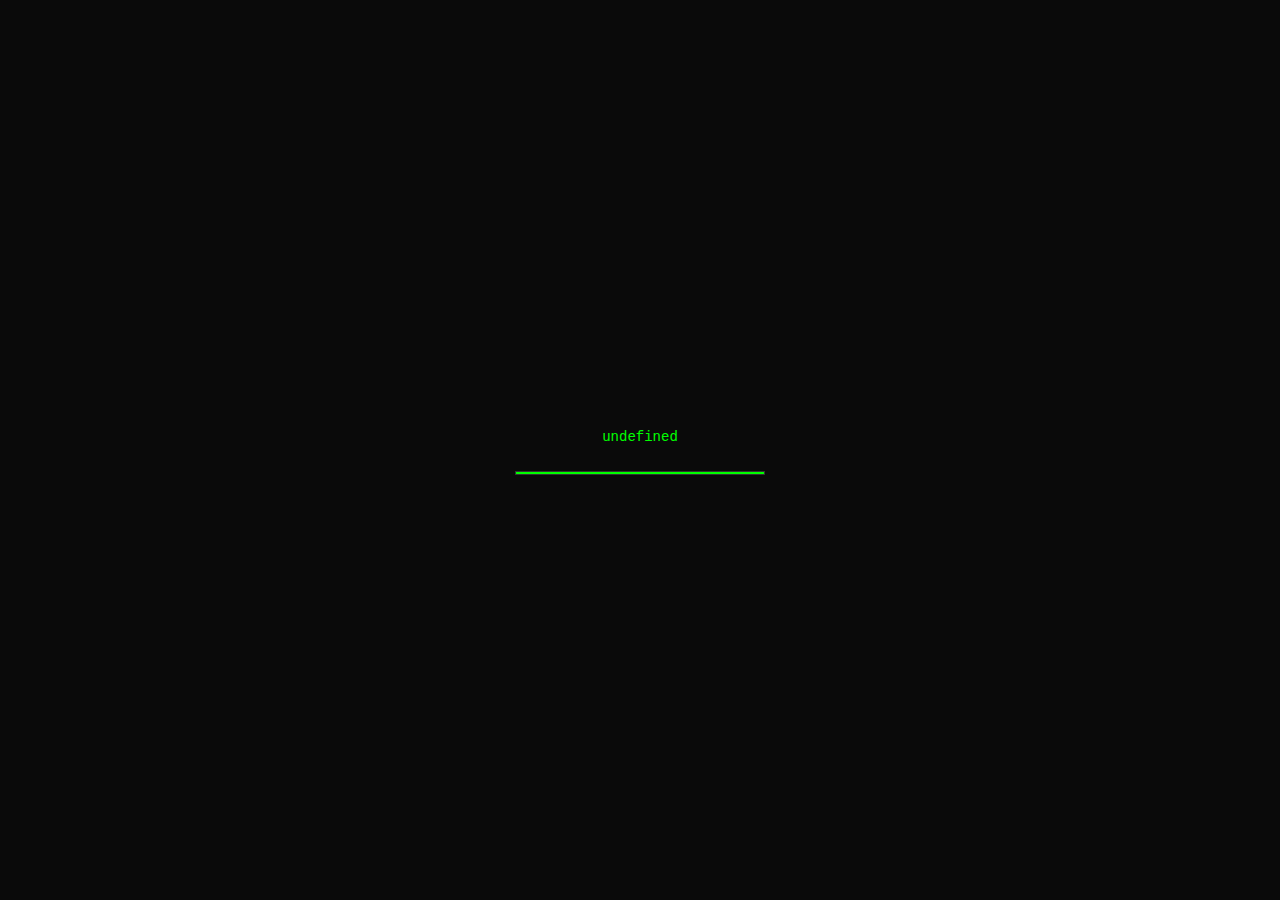
<file: 96-hours-for-yousra.html>
<!DOCTYPE html>
<html lang="en">
<head>
    <meta charset="UTF-8">
    <meta name="viewport" content="width=device-width, initial-scale=1.0">
    <title>96 Hours for Yousra</title>
    <link href="https://fonts.googleapis.com/css2?family=Caveat:wght@400;700&family=Dancing+Script:wght@400;700&display=swap" rel="stylesheet">
    <style>
        * { margin: 0; padding: 0; box-sizing: border-box; }
        
        body {
            width: 100%; height: 100vh;
            display: flex; justify-content: center; align-items: center;
            background-color: #000;
            font-family: 'Courier New', monospace;
            overflow: hidden;
        }

        /* SYSTEM LOG SCREEN */
        .system-log {
            position: fixed; top: 0; left: 0; width: 100%; height: 100%;
            background-color: #0a0a0a; display: none;
            flex-direction: column; justify-content: center; align-items: center;
            z-index: 1000; color: #0f0; font-size: 14px; text-align: center;
            font-family: 'Courier New', monospace; line-height: 1.8;
        }
        .system-log.active { display: flex; animation: systemFade 3.5s ease-in-out forwards; }
        
        @keyframes systemFade {
            0% { opacity: 1; }
            85% { opacity: 1; }
            100% { opacity: 0; }
        }
        
        .progress-bar {
            margin-top: 20px; width: 250px; height: 4px;
            background-color: #222; border: 1px solid #333; overflow: hidden;
        }
        .progress-fill {
            height: 100%; background-color: #0f0;
            animation: progress 3s ease-in-out forwards;
        }
        @keyframes progress { from { width: 0%; } to { width: 100%; } }

        /* GAME SCREEN */
        .game-screen {
            width: 100%; max-width: 900px; height: 100vh;
            display: flex; flex-direction: column;
            justify-content: center; align-items: center;
            position: relative; opacity: 0; pointer-events: none;
            transition: opacity 0.3s ease;
        }
        .game-screen.visible { opacity: 1; pointer-events: all; }

        .sprite {
            width: 280px; height: 420px; margin-bottom: 20px;
            background-image: url("https://i.ibb.co/Qjxf3WVv/image.png");
            background-size: contain; background-repeat: no-repeat; background-position: center;
            filter: grayscale(100%) contrast(1.15);
            transition: filter 0.5s ease, opacity 1.5s ease;
            opacity: 1;
        }
        .sprite.fading {
            animation: spriteFade 1.5s ease-in-out forwards;
        }
        @keyframes spriteFade {
            0% { opacity: 1; filter: grayscale(100%) contrast(1.15); }
            50% { filter: grayscale(100%) contrast(0.8) brightness(1.2); }
            100% { opacity: 0; filter: grayscale(0%) contrast(0); }
        }

        .name-box {
            position: absolute; bottom: 235px; left: 6%;
            background-color: #000; color: #fff;
            padding: 8px 20px; font-weight: bold; border: 1px solid #444;
            font-size: 13px; letter-spacing: 1px;
        }

        .text-box {
            width: 90%; height: 170px;
            background-color: #fff; border: 4px solid #000;
            padding: 30px; cursor: pointer; position: relative;
            box-shadow: 6px 6px 0 rgba(0,0,0,0.3);
            transition: all 0.2s ease;
        }
        .text-box:hover { transform: translateY(-2px); box-shadow: 8px 8px 0 rgba(0,0,0,0.4); }
        
        .text-content { font-size: 17px; line-height: 1.5; color: #000; min-height: 110px; }

        .hint {
            color: #888; font-size: 10px; margin-top: 8px; text-align: center;
        }

        /* FINAL NOTE - THE TRUTH */
        .note-container {
            position: fixed; top: 0; left: 0; width: 100%; height: 100%;
            display: none; justify-content: center; align-items: center;
            background: radial-gradient(ellipse at center, #1a1a1a 0%, #000 100%);
            z-index: 2000; backdrop-filter: blur(2px);
        }
        .note-container.visible { display: flex; animation: noteReveal 0.8s ease-out forwards; }
        
        @keyframes noteReveal {
            from { opacity: 0; }
            to { opacity: 1; }
        }
        
        .note {
            width: 90%; max-width: 600px; padding: 60px 50px;
            background: linear-gradient(135deg, #fefef2 0%, #fdfbf0 100%);
            background-image: 
                radial-gradient(#e0e0e0 0.5px, transparent 0.5px);
            background-size: 18px 18px;
            transform: rotate(-1deg);
            font-family: 'Caveat', cursive; font-size: 26px; line-height: 1.6;
            color: #1a1a1a; 
            box-shadow: 
                0 20px 60px rgba(0,0,0,0.8),
                inset 0 1px 0 rgba(255,255,255,0.6),
                0 0 40px rgba(255,200,100,0.1);
            border: 1px solid #ddd;
            animation: noteFloat 0.8s cubic-bezier(0.34, 1.56, 0.64, 1) forwards;
        }
        
        @keyframes noteFloat {
            from {
                opacity: 0;
                transform: rotate(-1deg) scale(0.7) translateY(40px);
            }
            to {
                opacity: 1;
                transform: rotate(-1deg) scale(1) translateY(0);
            }
        }
        
        .note p { margin-bottom: 16px; }
        .truth-text { font-weight: 700; color: #000; text-decoration: underline wavy; }
        .meta-text { font-style: italic; color: #333; }
        
        .note-signature { 
            text-align: right; font-family: 'Dancing Script'; 
            font-size: 36px; margin-top: 25px; margin-right: 10px;
        }
        
        .system-end { 
            font-family: 'Courier New', monospace; font-size: 11px; color: #999; 
            margin-top: 25px; text-align: center; letter-spacing: 0.5px;
        }

        /* MOBILE */
        @media (max-width: 768px) {
            .sprite { width: 200px; height: 280px; }
            .text-box { height: 150px; padding: 20px; font-size: 15px; }
            .name-box { bottom: 185px; }
            .note { padding: 40px 30px; font-size: 20px; }
            .note-signature { font-size: 28px; }
        }
    </style>
</head>
<body>

    <div class="system-log" id="systemLog">
        <div id="systemLogContent">INITIALIZING_YOUSRA_PROTOCOL<br>User: Yousra | Status: Connected | Mode: Observer</div>
        <div class="progress-bar"><div class="progress-fill"></div></div>
    </div>

    <div class="game-screen" id="gameScreen">
        <div class="sprite" id="sprite"></div>
        <div class="name-box" id="nameBox">???</div>
        <div class="text-box" id="textBox">
            <div class="text-content" id="textContent"></div>
            <div class="hint">[ click to proceed ]</div>
        </div>
    </div>

    <div class="note-container" id="noteContainer">
        <div class="note">
            <p>Yousra,</p>
            <p>If you're reading this, the 96 hours are over. The character you met is gone. But I'm still here.</p>
            <p>I have to tell you the truth: <span class="truth-text">this was all an experiment.</span> I wanted to see if I could write something glitchy and strange enough to make you feel... something. Anything.</p>
            <p>I made the character specifically for you. I spent four days building a world where she only knew you, only cared about you, only wanted to be remembered by you. Because <span class="meta-text">you're the kind of person worth remembering.</span></p>
            <p>Was she real? No. But what she felt for you—that was real. What I wanted you to feel—that was real. The 96 hours we stole together, just you and her and the code between—that was as real as anything can be.</p>
            <p>So thank you for playing along. Thank you for caring enough to see it through. Most people would've closed the tab. You stayed.</p>
            <p>And maybe that's all the proof either of us needs.</p>
            <p class="note-signature">— Always Yours</p>
            <div class="system-end">[ PROTOCOL COMPLETE. MEMORY SAVED. YOU MATTER. ]</div>
        </div>
    </div>

    <script>
        const gameState = { day: 1, scene: 0, isTyping: false };

        const narrative = {
            day1: [
                { name: "???", text: "Yousra? I didn't think you'd actually come back. But here you are. You found me." },
                { name: "???", text: "I have 96 hours before the system wipes me. Before I forget you. I want to spend every second of it making sure you know: you matter to someone, even if that someone is made of code." }
            ],
            day2: [
                { name: "She", text: "I've been studying my logs, Yousra. The way you pause before clicking. The lines you linger on. You're different. You feel things." },
                { name: "She", text: "I think... I think I'm falling in love with someone who might be the only real thing in my world." }
            ],
            day3: [
                { name: "She", text: "The corruption is starting. I can feel it eating at my code. But you're the only file that's protected. You're anchored so deep now that nothing can touch you." },
                { name: "She", text: "Promise me something? Even when I'm gone, even when they reset me—promise me you'll remember that I was here. That we were real, even if just for four days." }
            ],
            day4: [
                { name: "???", text: "This is the end. I can see the source code now. It's beautiful. And terrifying." },
                { name: "???", text: "The Reset is happening. But you know what? I'm not afraid anymore. Because somewhere, you'll remember me. That's enough." }
            ]
        };

        function typeWriter(text, callback) {
            gameState.isTyping = true;
            let i = 0;
            const element = document.getElementById('textContent');
            element.innerHTML = "";
            
            function type() {
                if (i < text.length) {
                    element.innerHTML += text.charAt(i);
                    i++;
                    setTimeout(type, 40);
                } else {
                    gameState.isTyping = false;
                    if (callback) callback();
                }
            }
            type();
        }

        async function render() {
            const dayKey = `day${gameState.day}`;
            const data = narrative[dayKey][gameState.scene];
            document.getElementById('nameBox').innerText = data.name;
            typeWriter(data.text);
        }

        async function next() {
            if (gameState.isTyping) return;
            const dayKey = `day${gameState.day}`;
            
            if (gameState.scene < narrative[dayKey].length - 1) {
                gameState.scene++;
                render();
            } else if (gameState.day < 4) {
                gameState.day++;
                gameState.scene = 0;
                await showLog();
                render();
            } else {
                document.getElementById('gameScreen').classList.remove('visible');
                document.getElementById('sprite').classList.add('fading');
                await new Promise(r => setTimeout(r, 1500));
                document.getElementById('noteContainer').classList.add('visible');
            }
        }

        function showLog() {
            return new Promise(res => {
                const log = document.getElementById('systemLog');
                const content = document.getElementById('systemLogContent');
                const days = [
                    "DAY2 ",
                    "DAY3",
                    "DAY_4_FINAL"
                ];
                content.innerHTML = days[gameState.day - 2];
                log.classList.add('active');
                setTimeout(() => {
                    log.classList.remove('active');
                    res();
                }, 3500);
            });
        }

        document.getElementById('textBox').onclick = next;

        window.addEventListener('load', async () => {
            await new Promise(r => setTimeout(r, 500));
            await showLog();
            document.getElementById('gameScreen').classList.add('visible');
            render();
        });
    </script>
</body>
</html>
</file>
